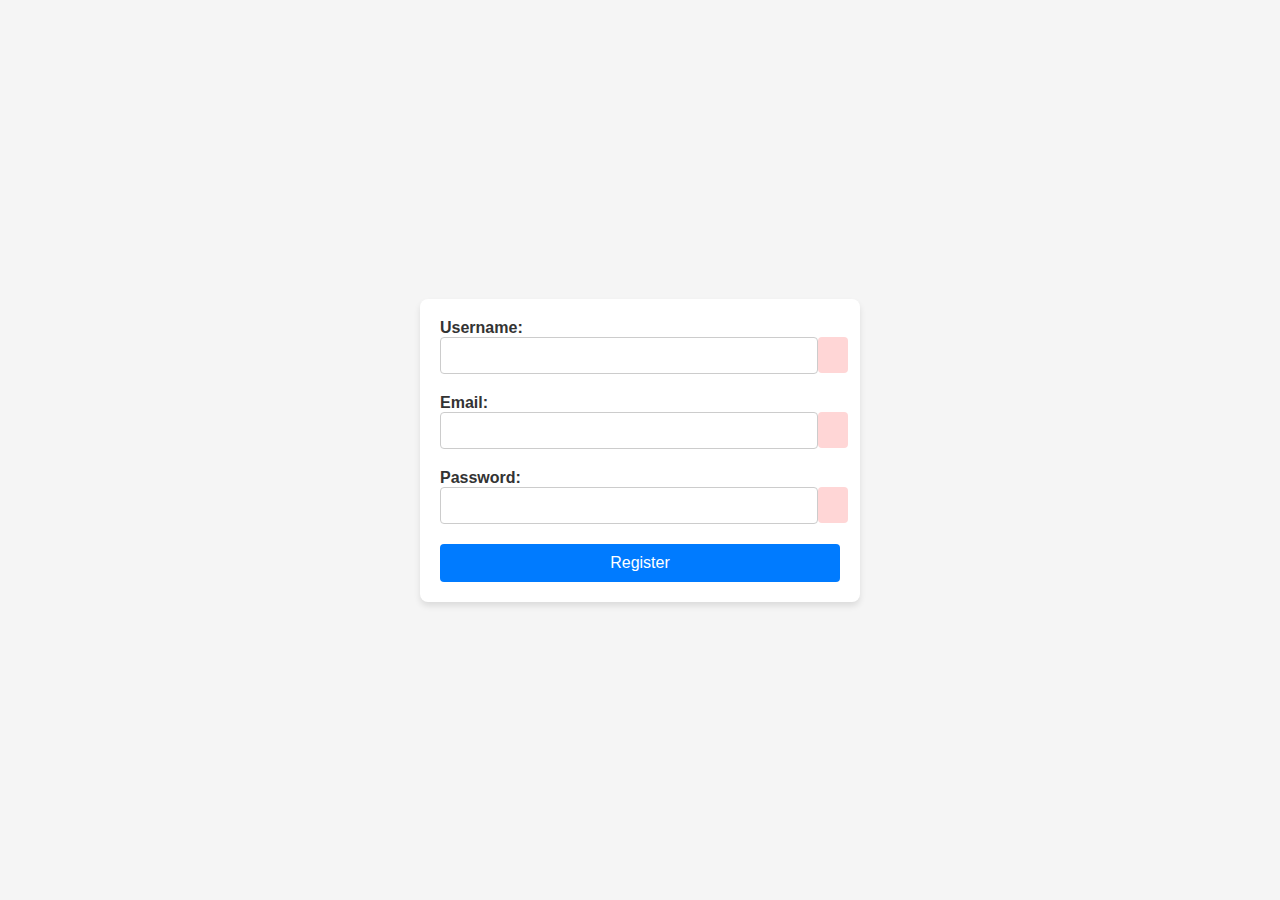
<file: index.html>
<!DOCTYPE html>
<html lang="en">

<head>
    <meta charset="UTF-8">
    <meta name="viewport" content="width=device-width, initial-scale=1.0">
    <link rel="stylesheet" href="style.css">
    <title>Document</title>
</head>

<body>
    <div class="form-group"></div>
    <form id="registration-form" novalidate>
        <label for="username">Username:</label>
        <input type="text" id="username" required>
        <span id="usernameError" class="error"></span>
        </div>

        <label for="email">Email:</label>
        <input type="email" id="email" required>
        <span id="emailError" class="error"></span>

        <label for="password">Password:</label>
        <input type="password" id="password" required>
        <span id="passwordError" class="error"></span>

        <button type="submit">Register</button>
        <div id="form-feedback"></div>
    </form>
    <script src="script.js"></script>
</body>

</html>
</file>
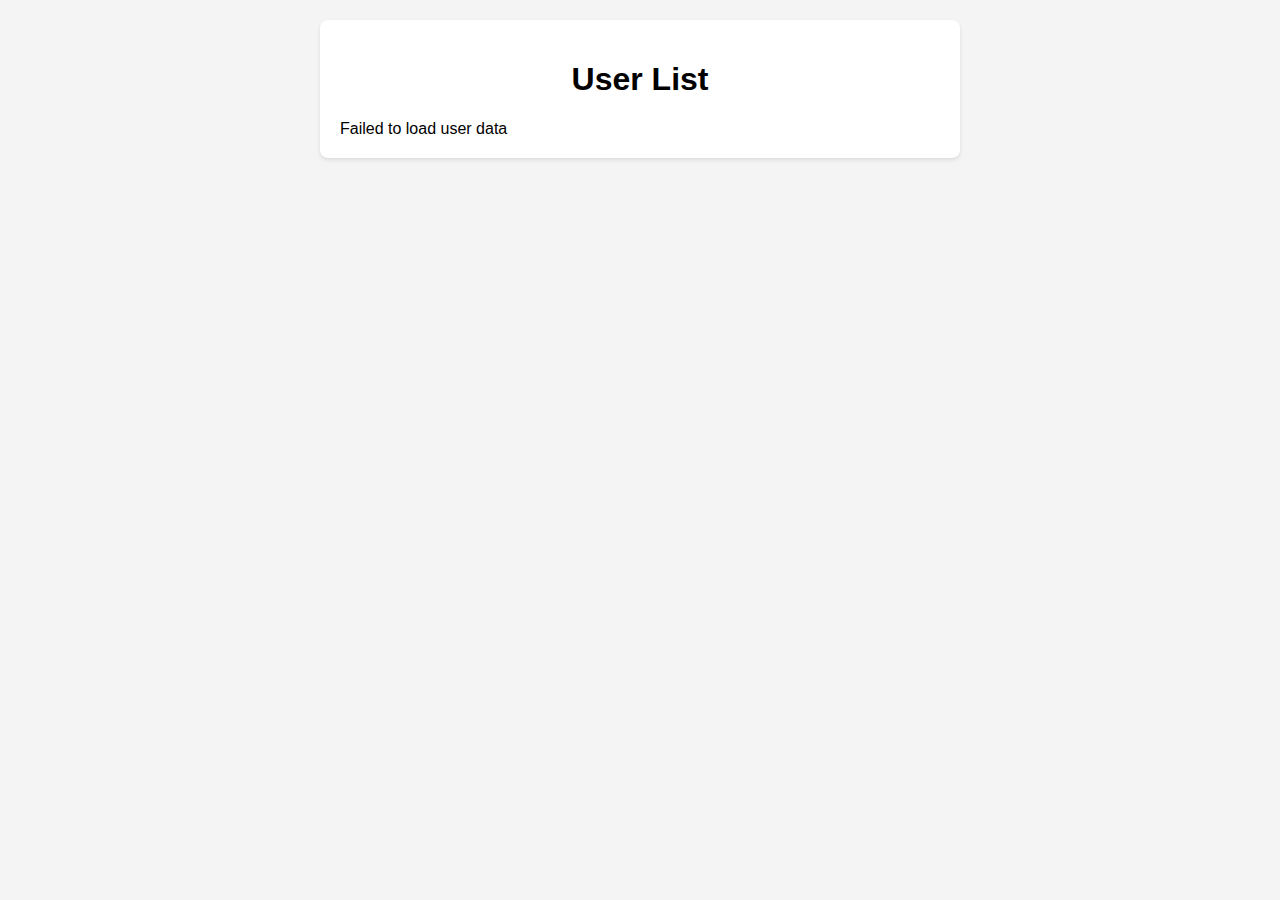
<file: fetch-data.html>
<!DOCTYPE html>
<html lang="en">
<head>
    <meta charset="UTF-8">
    <meta name="viewport" content="width=device-width, initial-scale=1.0">
   <link rel="stylesheet" href="fetch-data.css">
    <title>ALX API PROJECT</title>
</head>
<body>
     <div id="content">
        <h1>User List</h1>
        <div id="api-data">Loading user data...</div>
    </div>

    <script src="fetch-data.js"></script>
</body>
</html>
</file>
<file: style.css>
body {
    font-family: 'Arial', sans-serif;
    display: flex;
    justify-content: center;
    align-items: center;
    height: 100vh;
    background-color: #f5f5f5;
    margin: 0;
}

form {
    background: #ffffff;
    padding: 20px;
    border-radius: 8px;
    box-shadow: 0 4px 6px rgba(0, 0, 0, 0.1);
    width: 100%;
    max-width: 400px;
}

label {
    padding-top: 50px;
    margin-bottom: 5px;
    font-weight: bold;
    color: #333;
}

input {
    padding: 10px;
    margin-bottom: 20px;
    border: 1px solid #ccc;
    border-radius: 4px;
    width: calc(100% - 22px);
    box-sizing: border-box;
}

button {
    background-color: #007bff;
    color: white;
    padding: 10px 15px;
    border: none;
    border-radius: 4px;
    font-size: 16px;
    cursor: pointer;
    width: 100%;
    box-sizing: border-box;
    transition: background-color 0.3s ease;
}

button:hover {
    background-color: #0056b3;
}

#form-feedback {
    margin-top: 10px;
    padding: 10px;
    color: #d8000c;
    background-color: #ffbaba;
    border-radius: 4px;
    display: none;
    /* Initially hide the feedback div */
}

.form-group {
    position: relative;
    margin-bottom: 25px;
    /* Space for error message */
}


.error {
    color: #d8000c;
    /* Bright red for errors */
    background-color: #ffd6d6;
    /* Light red/pink background */
    padding: 10px 15px;
    border-radius: 4px;
    font-size: 14px;
    display: absolute;
    /* So padding and background apply nicely */
    margin-top: 15px;
    /* Pull closer to input */
    margin-bottom: 5px;
    /* Spacing before next element */
    animation: fadeIn 0.3s ease-in-out;
    /* Small fade-in animation */
}

/* Optional fade-in animation */
@keyframes fadeIn {
    from {
        opacity: 0;
        transform: translateY(-5px);
    }

    to {
        opacity: 1;
        transform: translateY(0);
    }
}
</file>
<file: fetch-data.css>
body {
    font-family: Arial, sans-serif;
    margin: 0;
    padding: 20px;
    background-color: #f4f4f4;
}

#content {
    max-width: 600px;
    margin: auto;
    background: white;
    padding: 20px;
    border-radius: 8px;
    box-shadow: 0 2px 4px rgba(0, 0, 0, 0.1);
}

h1 {
    text-align: center;
}

ul {
    list-style: none;
    padding: 0;
}

li {
    background-color: #eee;
    margin: 8px 0;
    padding: 10px;
    border-radius: 4px;
}
</file>
